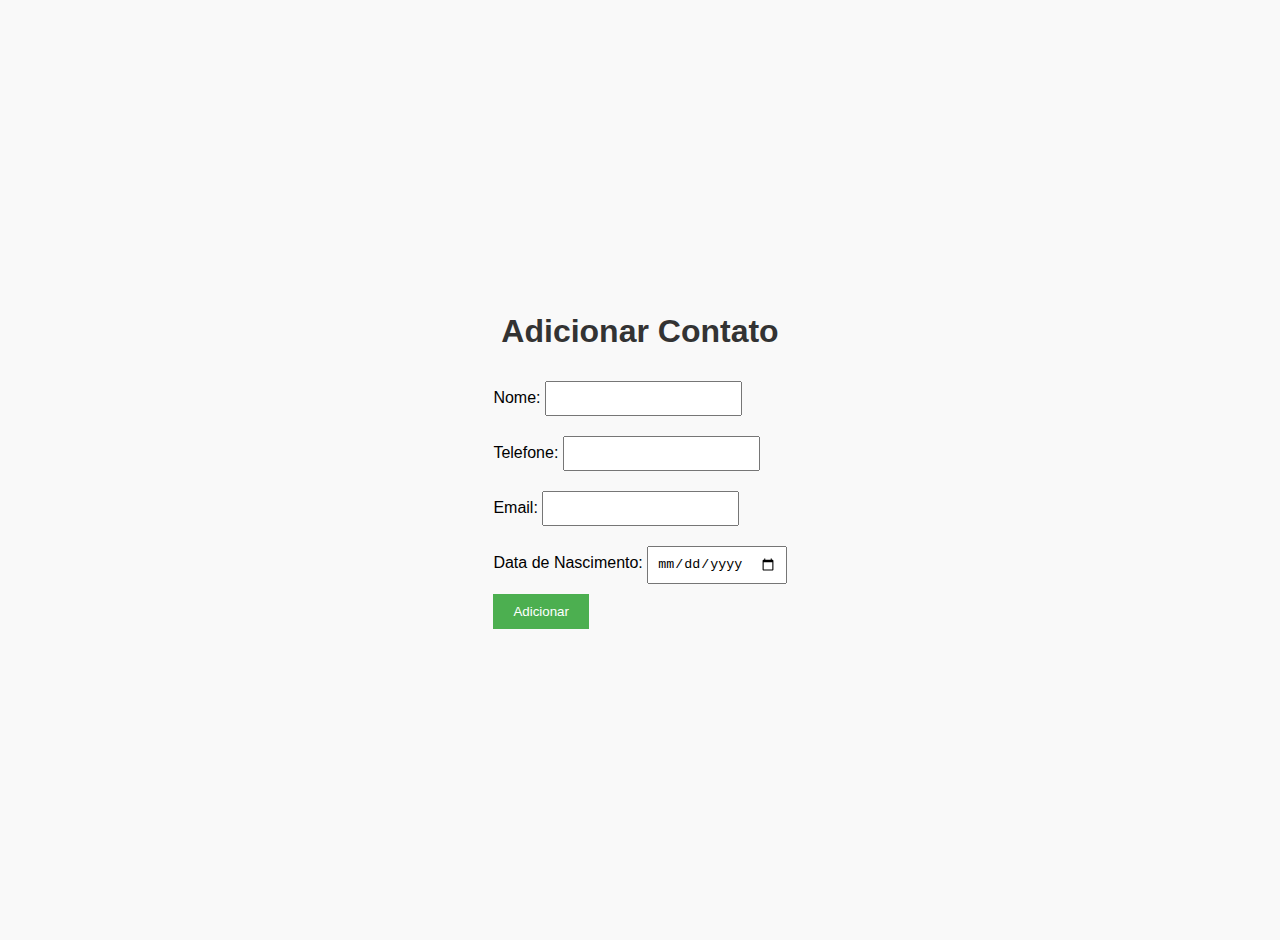
<file: meu projeto/templates/add.html>
<!DOCTYPE html>
<html lang="pt-br">

<head>
    <meta charset="UTF-8">
    <title>Adicionar Contato</title>
    <style>
        .centered-container {
            display: flex;
            justify-content: center;
            align-items: center;
            height: 100vh;
            flex-direction: column;
        }

        body {
            font-family: Arial, sans-serif;
            background-color: #f9f9f9;
            margin: 0;
            padding: 20px;
        }

        h1 {
            color: #333;
        }

        form {
            margin-bottom: 20px;
        }

        input {
            margin: 10px 0;
            padding: 8px;
        }

        button {
            background-color: #4CAF50;
            color: white;
            padding: 10px 20px;
            border: none;
            cursor: pointer;
        }

        button:hover {
            background-color: #45a049;
        }

        table {
            width: 100%;
            border-collapse: collapse;

            margin: 20px 0;
        }

        table,
        th,
        td {
            border: 1px solid #ddd;
        }

        th,
        td {
            padding: 12px;
            text-align: left;
        }

        a {
            color: blue;
            text-decoration: none;
        }

        a:hover {
            text-decoration: underline;
        }
    </style>
</head>

<body>
    <div class="centered-container">
        <h1>Adicionar Contato</h1>
        <form method="POST">
            Nome: <input type="text" name="nome" required><br>
            Telefone: <input type="text" name="telefone" required><br>

            Email: <input type="email" name="email" required><br>
            Data de Nascimento: <input type="date" name="data_nascimento" required><br>

            <button type="submit">Adicionar</button>
        </form>
    </div>
</body>

</html>
</file>
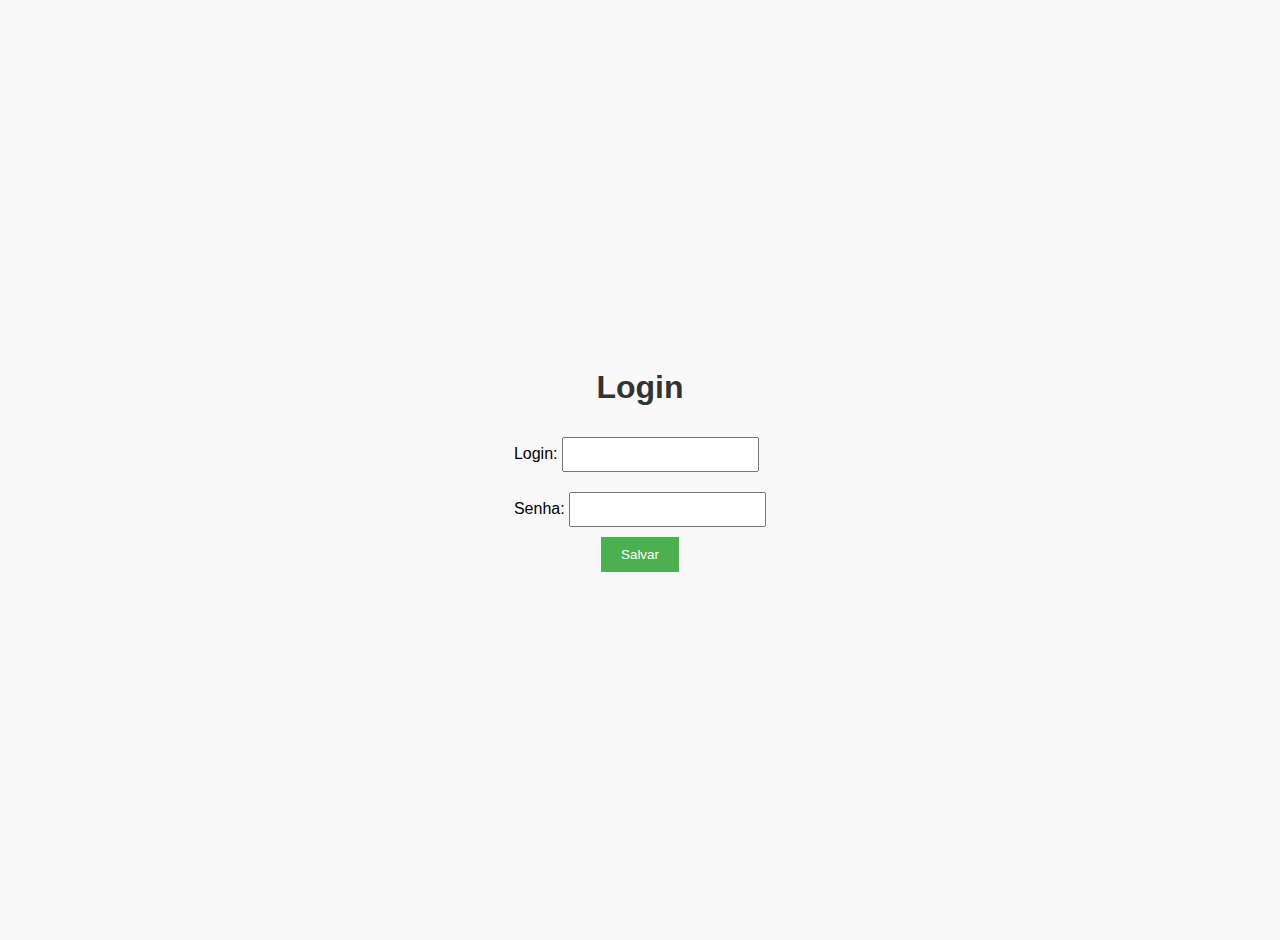
<file: meu projeto/templates/login.html>
<!DOCTYPE html>
<html lang="pt-br">

<head>
    <meta charset="UTF-8">
    <title>Login</title>
    <style>
        .centered-container {
            display: flex;
            justify-content: center;
            align-items: center;
            height: 100vh;
            flex-direction: column;
        }

        body {
            font-family: Arial, sans-serif;
            background-color: #f9f9f9;
            margin: 0;
            padding: 20px;
        }

        h1 {
            color: #333;
        }

        form {
            margin-bottom: 20px;
        }

        input {
            margin: 10px 0;
            padding: 8px;
        }

        button {
            background-color: #4CAF50;
            color: white;
            padding: 10px 20px;
            border: none;
            cursor: pointer;
        }

        button:hover {
            background-color: #45a049;
        }

        table {
            width: 100%;
            border-collapse: collapse;

            margin: 20px 0;
        }

        table,
        th,
        td {
            border: 1px solid #ddd;
        }

        th,
        td {
            padding: 12px;
            text-align: left;
        }

        a {
            color: blue;
            text-decoration: none;
        }

        a:hover {
            text-decoration: underline;
        }
    </style>

</head>

<body>
    <div class="centered-container">
        <h1>Login</h1>
        <form method="POST">
            Login: <input type="text" name="login" required><br>

            Senha: <input type="text" name="senha" required><br>

            <center><button type="submit">Salvar</button></center>
        </form>
    </div>
</body>

</html>
</file>
